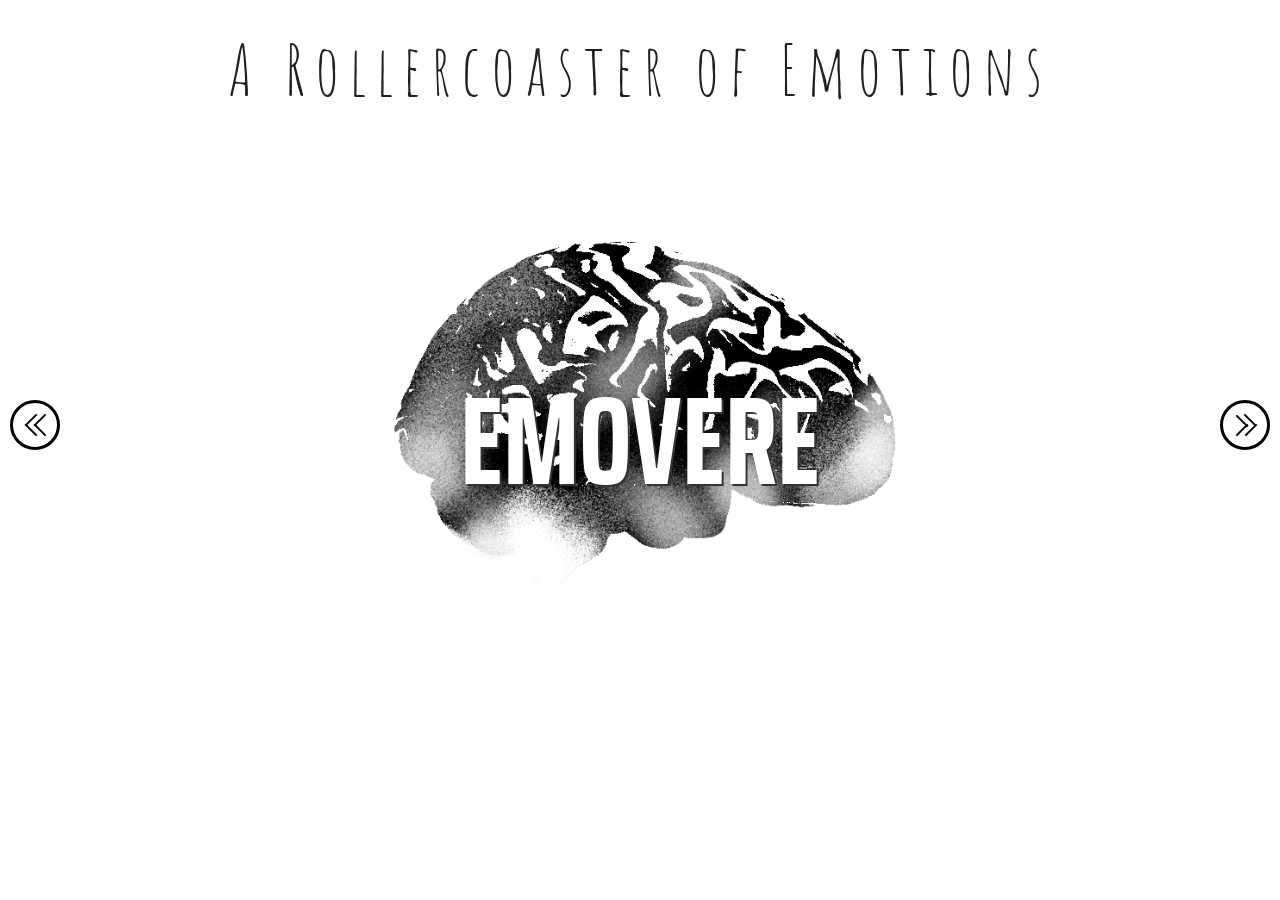
<file: cart211finalcode/cart_211_final/index.html>
<!doctype html>
<html>
<head>
<meta charset="utf-8">
<title>Home</title>
<link href="https://fonts.googleapis.com/css?family=Saira+Extra+Condensed" rel="stylesheet">
<link href="https://fonts.googleapis.com/css?family=Amatic+SC" rel="stylesheet">
<link href="style/emovere_style.css" rel="stylesheet" type="text/css">
<link href="style/emovere_scss.scss" rel="stylesheet" type="text/scss">

<script type="text/javascript" src="js/jquery-3.2.1.js"></script>
<script type="text/javascript" src="js/emovere_js.js"></script>

	
	</head>
<div id="test">
<body>
	
	<!-- Home page -->

	
	
	<section>
<!--
		<div style="width: 400px; height: 400px; background-color: blue; display: none;">
        <a href="page2.htm" style="color: white;">PAGE 2</a>
    </div>
-->
			<header>
			<h2>A Rollercoaster of Emotions</h2>
			</header>
				
			
			<aside class="left">
				<a class="center-con-left" href=""> 
    				<div class="round-left">
        				<span class="left"></span>
        				<span class="left"></span>
        				<span class="left"></span>
        				<span class="left"></span>
					</div>
				</a>
			</aside>
			
			<aside class="right">
				<a class="center-con-right" href="pages/pages_love.html">
    			 	<div class="round-right">
    			    	<span class="right"></span>
    			    	<span class="right"></span>
    			    	<span class="right"></span>
    			    	<span class="right"></span>
   					</div>
				</a>
			</aside>
			
			<figure class="box">
            <img class="box" src="photos/brain.png" alt="">
				<h1 class="box"> EMOVERE </h1>
			</figure>
			
			<footer>
				
			</footer>
				
</section>
</body>
	</div>
</html>
</file>
<file: cart211finalcode/cart_211_final/style/emovere_style.css>
@charset "utf-8";
/* CSS Document */

* {
	margin:0;
	padding:0;
	box-sizing: border-box;
}

body.spread {
	position: absolute;
	margin: 0;
	padding: 0;
	width: 100%;
	height: 100%;
	overflow: hidden;
}

canvas {
	position: absolute;
	width: 100%;
	height: 100%;
	background: #fff;
	cursor: pointer;
}

body.no-splatter{
	
}

section{
	bottom: 0px;
    top: 0px;
    left: 0;
	right:0;
	width:100%;
	height: 100%;
/*	border: 3px red solid;*/
}

header{
	width: 100%;
/*	border: 1px blue solid;*/
}


figure.box {
	position: relative;
/*	border:1px yellow solid;*/
	padding:10%;
	max-width: 60%;
	margin: auto;
}

.box img {
	width:100%;
	height: auto;
}


.box h1{
	position:absolute;
	font-family: 'Saira Extra Condensed', sans-serif;
	color: #ffffff;
	font-size: 125px;
	z-index: 1;
	text-align: center;
	width:100%;
	top:50%;
	transform:translateY(-50%);
	left:0;
	text-shadow: 2px 2px 0 #333;
}

h1.def-pos{
	position:absolute;
	font-family: 'Amatic SC', cursive;
	font-weight: normal;
	color: #ffffff;
	font-size: 125px;
	z-index: 1;
	text-align: center;
	width:100%;
	top:120%;
	transform:translateY(-50%);
	left:0;
	text-shadow: 2px 2px 0 #333;
}

h1.def-pos:hover{
	color:#9AFFCB;
}

h1.def-neg{
	position:absolute;
	font-family: 'Saira Extra Condensed', sans-serif;
	color: #ffffff;
	font-size: 125px;
	z-index: 1;
	text-align: center;
	width:100%;
	top: 120%;
	transform:translateY(-50%);
	left:0;
	text-shadow: 2px 2px 0 #333;
}

h1.def-neg:hover{
	color:#917C7D;
}

#overlay {
    position: fixed; /* Sit on top of the page content */
    display: none; /* Hidden by default */
    width: 100%; /* Full width (cover the whole page) */
    height: 100%; /* Full height (cover the whole page) */
    top: 0; 
    left: 0;
    right: 0;
    bottom: 0;
    background-color: rgba(0,0,0,0.5); /* Black background with opacity */
    z-index: 2; /* Specify a stack order in case you're using a different order for other elements */
    cursor: pointer; /* Add a pointer on hover */
}


h2{
	font-family: 'Amatic SC', cursive;
	color: #202020;
	font-size: 70px;
	letter-spacing: 10px;
	text-align: center;
	font-weight: normal;
}


footer{
/*	border: 1px purple solid;*/
}


/************* VIDEO BACKGROUND *******************/

.fullscreen-bg {
    position: fixed;
    top: 0;
    right: 0;
    bottom: 0;
    left: 0;
    overflow: hidden;
    z-index: -100;
}

.fullscreen-bg__video {
    position: absolute;
    top: 0;
    left: 0;
    width: 100%;
    height: 100%;
}


@media (min-aspect-ratio: 16/9) {
  .fullscreen-bg__video {
    width: 100%;
    height: auto;
  }
}

@media (max-aspect-ratio: 16/9) {
  .fullscreen-bg__video {
    width: auto;
    height: 100%;
  }
}




/********************** BUTTONS ***********************/


aside.left{
	width:100%;
}

.center-con-left {
	position:absolute;
	left:10px;
	bottom: 50%;
    display: flex;
    height:auto;
    align-items: center;
    justify-content: center;
}

.round-left {
    position: relative;
    border: 3px solid #000;
    width: 50px;
    height: 50px;
    border-radius: 100%;
}

span.left {
    z-index: 999;
    height: 2px;
    margin:0px 3px 1px -1px;
    width: 16px;
    background: #000;
    transition: 0.4s ease;
}
span.left:first-child {
    display: block;
    position: absolute;
    transform: rotate(45deg);
    left: 25%;
    bottom: 34%;
}
span.left:nth-child(2) {
    display: block;
    position: absolute;
    transform: rotate(45deg);
    left: 45%;
    bottom: 34%;
}
span.left:nth-child(3) {
    display: block;
    position: absolute;
    transform: rotate(-45deg);
    left: 25%;
    bottom: 57%;
}
span.left:nth-child(4) {
    display: block;
    position: absolute;
    transform: rotate(-45deg);
    left: 45%;
    bottom: 57%;
}
.round-left:hover span:nth-child(1) {
    transform: rotate(225deg);
}
.round-left:hover span:nth-child(2) {
    transform: rotate(225deg);
}
.round-left:hover span:nth-child(3) {
    transform: rotate(135deg);
}
.round-left:hover span:nth-child(4) {
    transform: rotate(-225deg);
}



aside.right{
	margin: auto;
	height: 100%;
}

.center-con-right {
	position: absolute;
	right:10px;
	bottom: 50%;
    display: flex;
    height: auto;
    align-items: center;
    justify-content: center;
}

.round-right {
    position: relative;
    border: 3px solid #000;
    width: 50px;
    height: 50px;
    border-radius: 100%;
}
span.right {
    z-index: 999;
    height: 2px;
    margin:1px -2px 1px 0px;
    width: 16px;
    background: #000;
    transition: 0.4s ease;
}
span.right:first-child {
    display: block;
    position: absolute;
    transform: rotate(-45deg);
    left: 25%;
    bottom: 34%;
}
span.right:nth-child(2) {
    display: block;
    position: absolute;
    transform: rotate(-45deg);
    left: 45%;
    bottom: 34%;
}
span.right:nth-child(3) {
    display: block;
    position: absolute;
    transform: rotate(45deg);
    left: 26%;
    bottom: 55%;
}
span.right:nth-child(4) {
    display: block;
    position: absolute;
    transform: rotate(45deg);
    left: 43%;
    bottom: 57%;
}

.round-right:hover span:nth-child(1) {
    transform: rotate(-225deg);
}
.round-right:hover span:nth-child(2) {
    transform: rotate(-225deg);
}
.round-right:hover span:nth-child(3) {
    transform: rotate(-135deg);
}
.round-right:hover span:nth-child(4) {
    transform: rotate(225deg);
}



.center-con-top {
	position:absolute;
	top:10px;
    display: flex;
    width:100%;
    align-items: center;
    justify-content: center;
}
.round-top {
    position: relative;
    border: 3px solid #000;
    width: 50px;
    height: 50px;
    border-radius: 100%;
}

span.top {
    z-index: 999;
    height: 2px;
    margin:0px 3px 1px -1px;
    width: 16px;
    background: #000;
    transition: 0.4s ease;
}
span.top:first-child {
    display: block;
    position: absolute;
    transform: rotate(-45deg);
    left: 23%;
    bottom: 35%;
}
span.top:nth-child(2) {
    display: block;
    position: absolute;
    transform: rotate(45deg);
    left: 46%;
    bottom: 35%;
}
span.top:nth-child(3) {
    display: block;
    position: absolute;
    transform: rotate(-45deg);
    left: 23%;
    bottom: 57%;
}
span.top:nth-child(4) {
    display: block;
    position: absolute;
    transform: rotate(45deg);
    left: 46%;
    bottom: 57%;
}

.round-top:hover span:nth-child(1) {
    transform: rotate(135deg);
}
.round-top:hover span:nth-child(2) {
    transform: rotate(225deg);
}
.round-top:hover span:nth-child(3) {
    transform: rotate(135deg);
}
.round-top:hover span:nth-child(4) {
    transform: rotate(225deg);
}




.round-left-white {
    position: relative;
    border: 3px solid #fff;
    width: 50px;
    height: 50px;
    border-radius: 100%;
}
span.left-white {
    z-index: 999;
    height: 2px;
    margin:0px 3px 1px -1px;
    width: 16px;
    background: #fff;
    transition: 0.4s ease;
}
span.left-white:first-child {
    display: block;
    position: absolute;
    transform: rotate(45deg);
    left: 25%;
    bottom: 34%;
}
span.left-white:nth-child(2) {
    display: block;
    position: absolute;
    transform: rotate(45deg);
    left: 45%;
    bottom: 34%;
}
span.left-white:nth-child(3) {
    display: block;
    position: absolute;
    transform: rotate(-45deg);
    left: 25%;
    bottom: 57%;
}
span.left-white:nth-child(4) {
    display: block;
    position: absolute;
    transform: rotate(-45deg);
    left: 45%;
    bottom: 57%;
}

.round-left-white:hover span:nth-child(1) {
    transform: rotate(225deg);
}
.round-left-white:hover span:nth-child(2) {
    transform: rotate(225deg);
}
.round-left-white:hover span:nth-child(3) {
    transform: rotate(135deg);
}
.round-left-white:hover span:nth-child(4) {
    transform: rotate(-225deg);
}



.round-top-white {
    position: relative;
    border: 3px solid #fff;
    width: 50px;
    height: 50px;
    border-radius: 100%;
}
span.top-white {
    z-index: 999;
    height: 2px;
    margin:0px 3px 1px -1px;
    width: 16px;
    background: #fff;
    transition: 0.4s ease;
}
span.top-white:first-child {
    display: block;
    position: absolute;
    transform: rotate(-45deg);
    left: 23%;
    bottom: 35%;
}
span.top-white:nth-child(2) {
    display: block;
    position: absolute;
    transform: rotate(45deg);
    left: 46%;
    bottom: 35%;
}
span.top-white:nth-child(3) {
    display: block;
    position: absolute;
    transform: rotate(-45deg);
    left: 23%;
    bottom: 57%;
}
span.top-white:nth-child(4) {
    display: block;
    position: absolute;
    transform: rotate(45deg);
    left: 46%;
    bottom: 57%;
}

.round-top-white:hover span:nth-child(1) {
    transform: rotate(135deg);
}
.round-top-white:hover span:nth-child(2) {
    transform: rotate(225deg);
}
.round-top-white:hover span:nth-child(3) {
    transform: rotate(135deg);
}
.round-top-white:hover span:nth-child(4) {
    transform: rotate(225deg);
}




.round-right-white {
    position: relative;
    border: 3px solid #fff;
    width: 50px;
    height: 50px;
    border-radius: 100%;
}
span.right-white {
    z-index: 999;
    height: 2px;
    margin:1px -2px 1px 0px;
    width: 16px;
    background: #fff;
    transition: 0.4s ease;
}
span.right-white:first-child {
    display: block;
    position: absolute;
    transform: rotate(-45deg);
    left: 25%;
    bottom: 34%;
}
span.right-white:nth-child(2) {
    display: block;
    position: absolute;
    transform: rotate(-45deg);
    left: 45%;
    bottom: 34%;
}
span.right-white:nth-child(3) {
    display: block;
    position: absolute;
    transform: rotate(45deg);
    left: 26%;
    bottom: 55%;
}
span.right-white:nth-child(4) {
    display: block;
    position: absolute;
    transform: rotate(45deg);
    left: 43%;
    bottom: 57%;
}

.round-right-white:hover span:nth-child(1) {
    transform: rotate(-225deg);
}
.round-right-white:hover span:nth-child(2) {
    transform: rotate(-225deg);
}
.round-right-white:hover span:nth-child(3) {
    transform: rotate(-135deg);
}
.round-right-white:hover span:nth-child(4) {
    transform: rotate(225deg);
}



/************************ FADE IN **************************/
#test {
    margin-top: 25px;
    font-size: 21px;
    text-align: center;

    -webkit-animation: fadein 5s; /* Safari, Chrome and Opera > 12.1 */
       -moz-animation: fadein 5s; /* Firefox < 16 */
        -ms-animation: fadein 5s; /* Internet Explorer */
         -o-animation: fadein 5s; /* Opera < 12.1 */
            animation: fadein 5s;
}

@keyframes fadein {
    from { opacity: 0; }
    to   { opacity: 1; }
}

/* Firefox < 16 */
@-moz-keyframes fadein {
    from { opacity: 0; }
    to   { opacity: 1; }
}

/* Safari, Chrome and Opera > 12.1 */
@-webkit-keyframes fadein {
    from { opacity: 0; }
    to   { opacity: 1; }
}

/*
 Internet Explorer 
@-ms-keyframes fadein {
    from { opacity: 0; }
    to   { opacity: 1; }
}
*/

/* Opera < 12.1 */
@-o-keyframes fadein {
    from { opacity: 0; }
    to   { opacity: 1; }
}


/************************** SLIDE IN *********************/

.pt-perspective {
	position: relative;
	width: 100%;
	height: 100%;
	perspective: 1200px;
	transform-style: preserve-3d;
}

.pt-page {
	width: 100%;
	height: 100%;
	position: absolute;
	top: 0;
	left: 0;
	visibility: hidden;
	overflow: hidden;
	backface-visibility: hidden;
	transform: translate3d(0, 0, 0);
}

.pt-page-current,
.no-js .pt-page {
	visibility: visible;
}

.no-js body {
	overflow: auto;
}

.pt-page-ontop {
	z-index: 999;
}

/* scale and fade */

.pt-page-scaleDown {
	animation: scaleDown .7s ease both;
}

.pt-page-scaleUp {
	animation: scaleUp .7s ease both;
}

.pt-page-scaleUpDown {
	animation: scaleUpDown .5s ease both;
}

.pt-page-scaleDownUp {
	animation: scaleDownUp .5s ease both;
}

.pt-page-scaleDownCenter {
	animation: scaleDownCenter .4s ease-in both;
}

.pt-page-scaleUpCenter {
	animation: scaleUpCenter .4s ease-out both;
}

/************ keyframes ************/

/* scale and fade */

@keyframes scaleDown {
	to { opacity: 0; transform: scale(.8); }
}

@keyframes scaleUp {
	from { opacity: 0; transform: scale(.8); }
}

@keyframes scaleUpDown {
	from { opacity: 0; transform: scale(1.2); }
}

@keyframes scaleDownUp {
	to { opacity: 0; transform: scale(1.2); }
}

@keyframes scaleDownCenter {
	to { opacity: 0; transform: scale(.7); }
}

@keyframes scaleUpCenter {
	from { opacity: 0; transform: scale(.7); }
}
</file>
